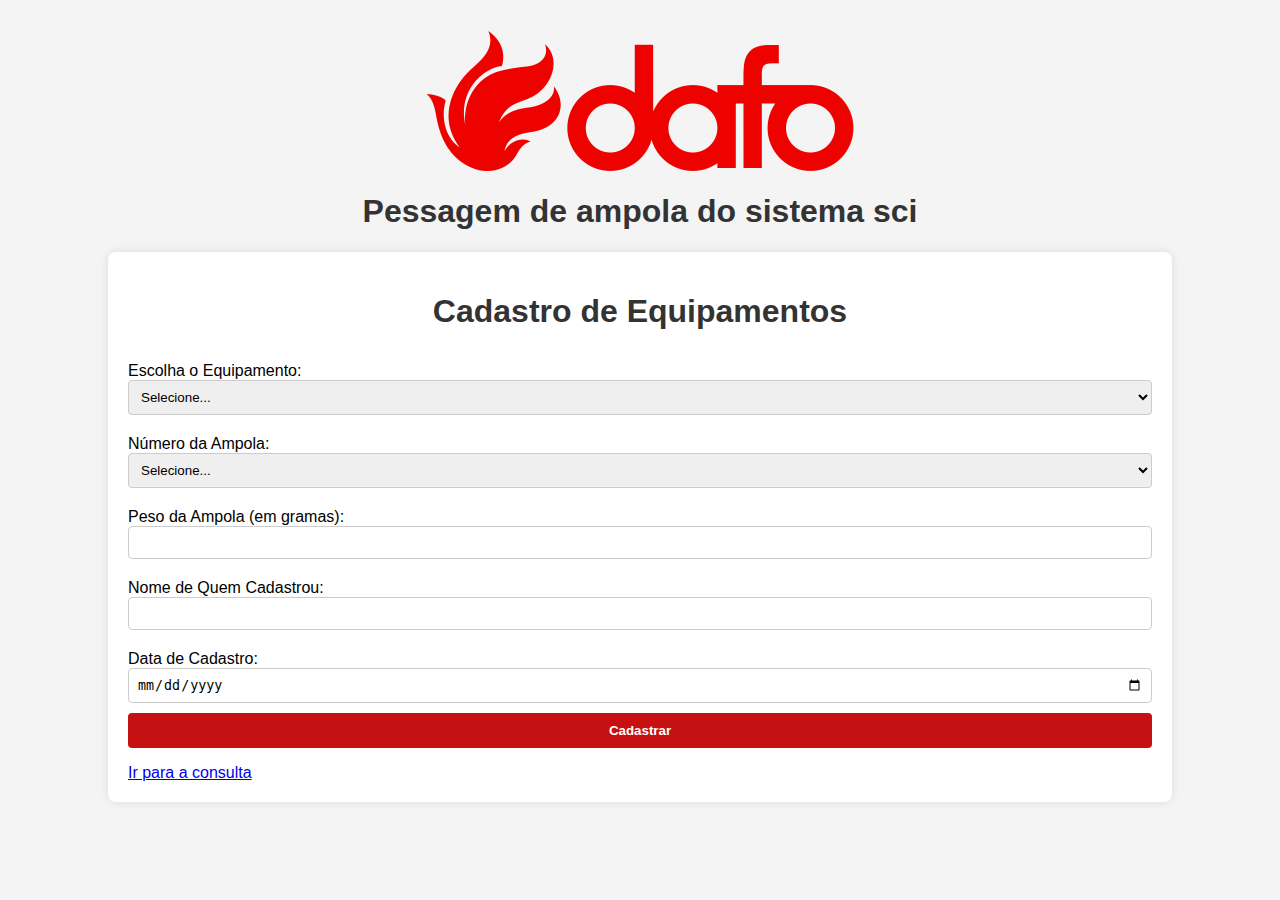
<file: index.html>
<!DOCTYPE html>
<html lang="pt-BR">
<head>
    <meta charset="UTF-8">
    <meta name="viewport" content="width=device-width, initial-scale=1.0">
    <title>Cadastro de Equipamentos</title>
    <link rel="stylesheet" href="styles.css">
</head>
<header>
    <br>
    <img src="imagens/Logo-Dafo-dobro-tamanho.png" alt="">
</header>
<body>
    <div class="titulo">
        <h1>Pessagem de ampola do sistema sci</h1>
    </div>

<body>
    <div class="container">
        <h1>Cadastro de Equipamentos</h1>
        <form id="cadastroForm">
            <label for="equipamento">Escolha o Equipamento:</label>
            <select id="equipamento" required>
                <option value="">Selecione...</option>
                <option value="Equipamento1">Equipamento 1</option>
                <option value="Equipamento2">Equipamento 2</option>
                <option value="Equipamento3">Equipamento 3</option>
            </select>

            <label for="numeroAmpola">Número da Ampola:</label>
            <select id="numeroAmpola" required>
                <option value="">Selecione...</option>
                <option value="1">Ampola 1</option>
                <option value="2">Ampola 2</option>
                <option value="3">Ampola 3</option>
                <option value="4">Ampola 4</option>
            </select>

            <label for="pesoAmpola">Peso da Ampola (em gramas):</label>
            <input type="number" id="pesoAmpola" step="0.1" required>

            <label for="nomeCadastro">Nome de Quem Cadastrou:</label>
            <input type="text" id="nomeCadastro" required>

            <label for="dataCadastro">Data de Cadastro:</label>
            <input type="date" id="dataCadastro" required>

            <button type="submit">Cadastrar</button>
        </form>
        <p id="mensagemErro"></p>
        <a href="consulta.html">Ir para a consulta</a>
    </div>
    <script src="script.js"></script>
</body>
</html>
</file>
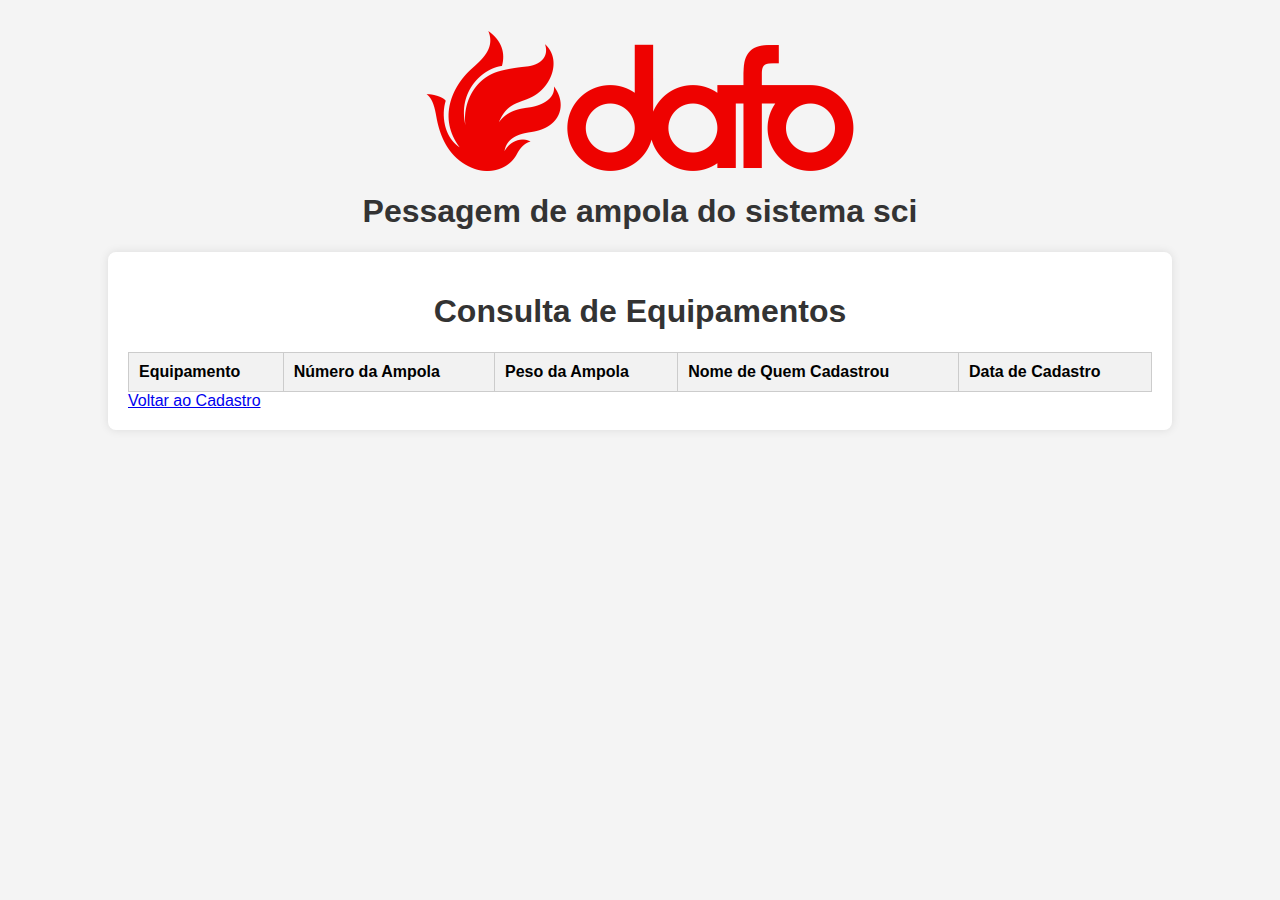
<file: consulta.html>
<!DOCTYPE html>
<html lang="pt-BR">
<head>
    <meta charset="UTF-8">
    <meta name="viewport" content="width=device-width, initial-scale=1.0">
    <title>Consulta de Equipamentos</title>
    <link rel="stylesheet" href="styles.css">
</head>
<header>
    <br>
    <img src="imagens/Logo-Dafo-dobro-tamanho.png" alt="">
</header>
<body>

    <div class="titulo">
        <h1>Pessagem de ampola do sistema sci</h1>
    </div>
    
    <div class="container">
        <h1>Consulta de Equipamentos</h1>
        <table id="tabelaEquipamentos">
            <thead>
                <tr>
                    <th>Equipamento</th>
                    <th>Número da Ampola</th>
                    <th>Peso da Ampola</th>
                    <th>Nome de Quem Cadastrou</th>
                    <th>Data de Cadastro</th>
                </tr>
            </thead>
            <tbody>
                <!-- Dados serão preenchidos pelo JavaScript -->
            </tbody>
        </table>
        <a href="index.html">Voltar ao Cadastro</a>
    </div>
    <script src="script.js"></script>
</body>
</html>
</file>
<file: styles.css>
body {
    font-family: Arial, sans-serif;
    margin: 0;
    padding: 0;
    background-color: #f4f4f4;
}

header{
    display: flex;
    text-align: center;
    justify-content: center;
    align-items: center;
    margin-top: 30px;
}

.titulo h1{
    text-align: center;
}


.container {
    width: 80%;
    margin: 0 auto;
    padding: 20px;
    background: #fff;
    box-shadow: 0 0 10px rgba(0,0,0,0.1);
    border-radius: 8px;
}

h1 {
    color: #333;
    text-align: center;
}

form {
    display: flex;
    flex-direction: column;
}

label {
    margin-top: 10px;
}

input, select {
    padding: 8px;
    margin-bottom: 10px;
    border: 1px solid #ccc;
    border-radius: 4px;
}

button {
    padding: 10px;
    background-color: #c51111;
    color: white;
    font-weight: 800;
    border: none;
    border-radius: 4px;
    cursor: pointer;
}

button:hover {
    background-color: #950d0d;
}

p {
    color: red;
    font-weight: bold;
}

table {
    width: 100%;
    border-collapse: collapse;
    margin-top: 20px;
}

table, th, td {
    border: 1px solid #ccc;
}

th, td {
    padding: 10px;
    text-align: left;
}

th {
    background-color: #f2f2f2;
}

@media (max-width: 490px) {
    img{
        width: 50%;
        height: 50%;
    }
}
</file>
